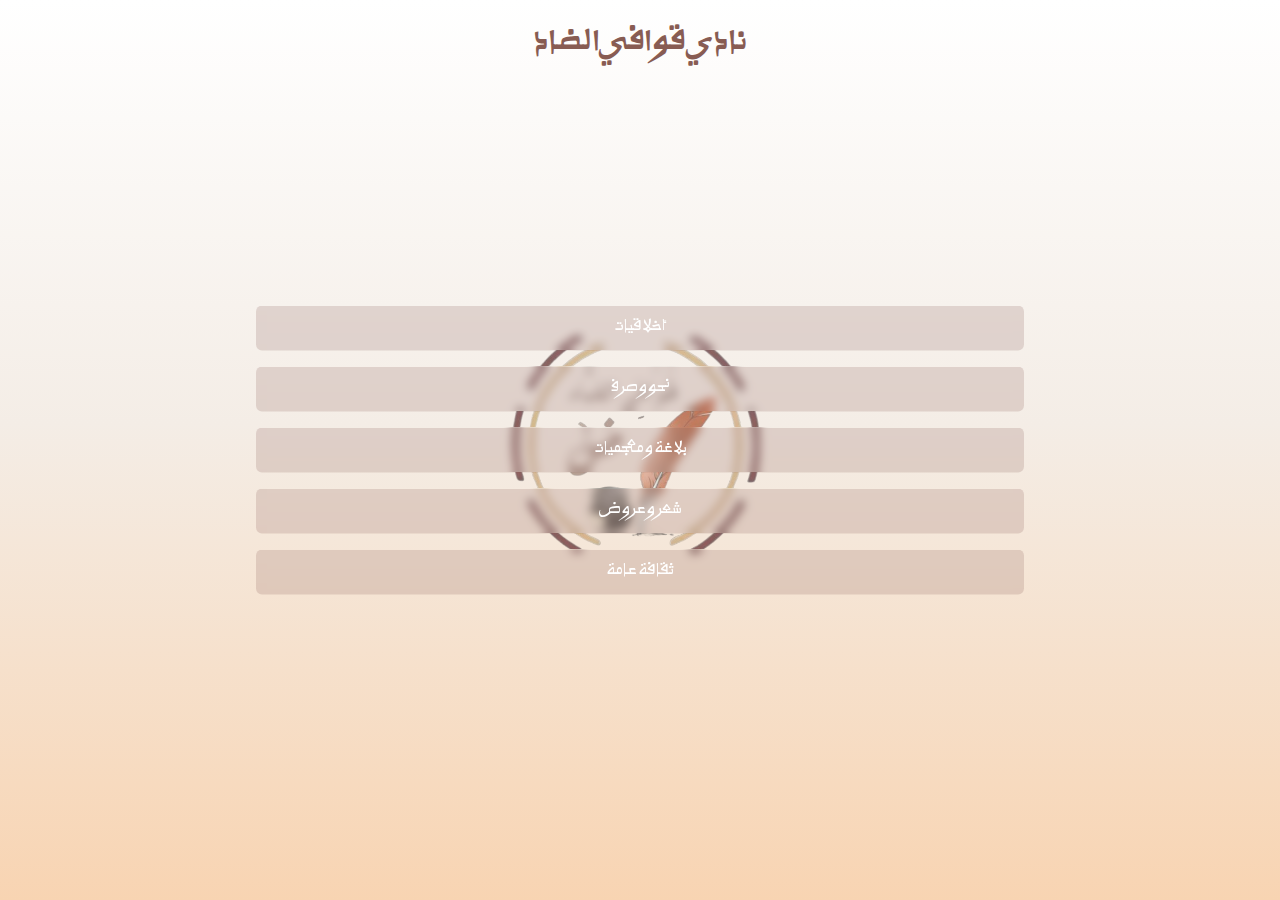
<file: index.html>
<!DOCTYPE html>
<html lang="en">
  <head>
    <meta charset="UTF-8" />
    <meta name="viewport" content="width=device-width, initial-scale=1.0" />
    <meta name="theme-color" content="#885c53" />
    <meta name="viewport" content="width=device-width, initial-scale=1.0" />
    <link rel="icon" type="image/x-icon" href="icon.ico" />
    <link rel="manifest" href="manifest.json" />
    <link rel="preconnect" href="https://fonts.googleapis.com" />
    <link rel="preconnect" href="https://fonts.gstatic.com" crossorigin />
    <link
      href="https://fonts.googleapis.com/css2?family=Ruwudu:wght@400;700&display=swap"
      rel="stylesheet"
    />
    <link rel="stylesheet" href="styles.css" />
    <title>نادي قوافي الضاد</title>
  </head>
  <body>
    <h1>نادي قوافي الضاد</h1>
    <img src="cc.png" alt="logo" width="80%" />
    <div class="buttons">
      <a href="./table0.html">أخلاقيات</a>
      <a href="./table1.html">نحو وصرف</a
      ><a href="./table2.html">بلاغة ومعجميات</a
      ><a href="./table3.html">شعر وعروض</a>
      <a href="./table4.html">ثقافة عامة</a>
    </div>
  </body>
</html>
</file>
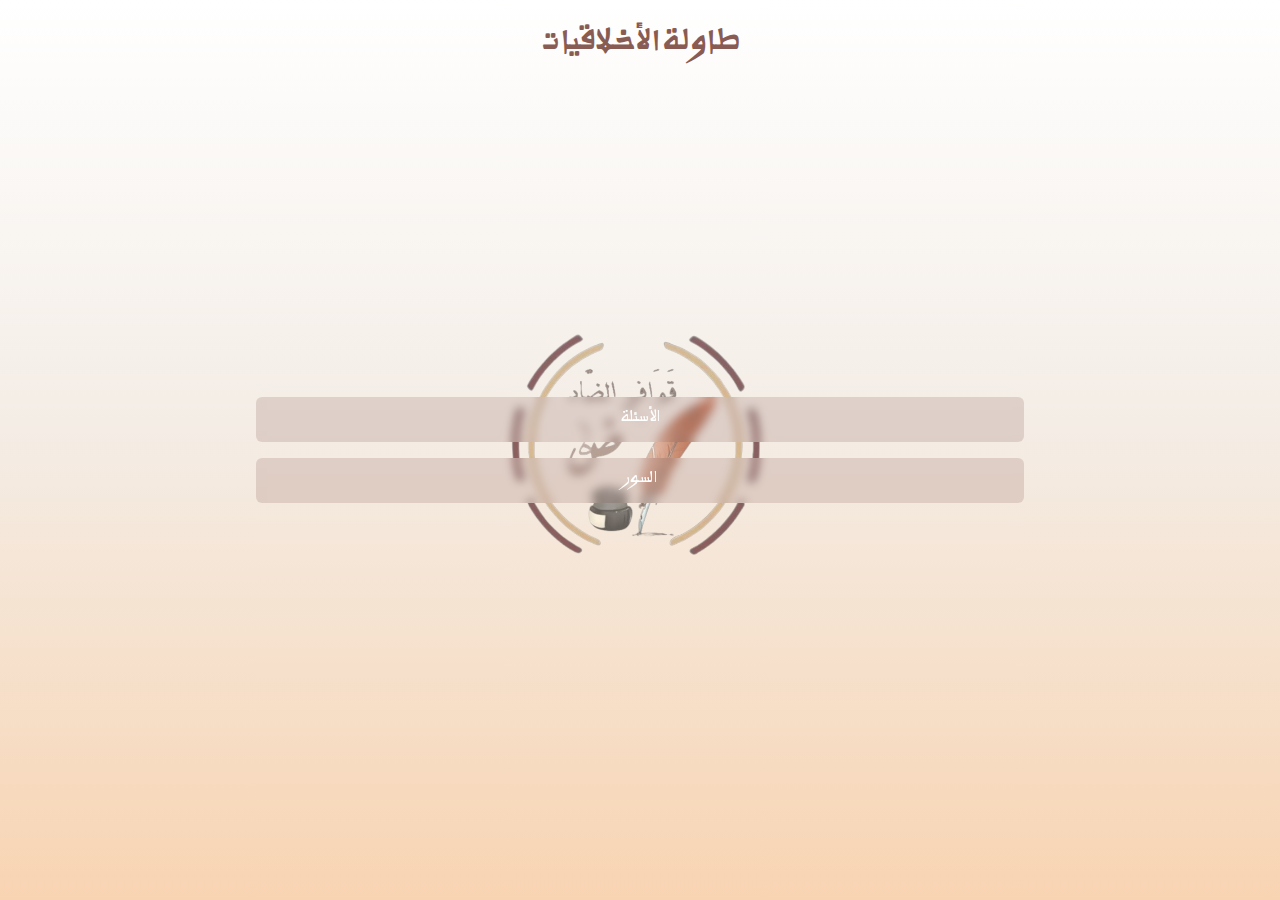
<file: table0.html>
<!DOCTYPE html>
<html lang="en">
  <head>
    <meta charset="UTF-8" />
    <meta name="viewport" content="width=device-width, initial-scale=1.0" />
    <meta name="theme-color" content="#885c53" />
    <meta name="viewport" content="width=device-width, initial-scale=1.0" />
    <link rel="icon" type="image/x-icon" href="icon.ico" />
    <link rel="manifest" href="manifest.json" />
    <link rel="preconnect" href="https://fonts.googleapis.com" />
    <link rel="preconnect" href="https://fonts.gstatic.com" crossorigin />
    <link
      href="https://fonts.googleapis.com/css2?family=Ruwudu:wght@400;700&display=swap"
      rel="stylesheet"
    />
    <link rel="stylesheet" href="styles.css" />
    <title>نادي قوافي الضاد</title>
  </head>
  <body>
    <h1>طاولة الأخلاقيات</h1>
    <img src="cc.png" alt="logo" width="100%" />
    <div class="buttons">
      <button id="random-number">الأسئلة</button>
      <button id="random-surah">السور</button>
    </div>
    <script src="script.js"></script>
  </body>
</html>
</file>
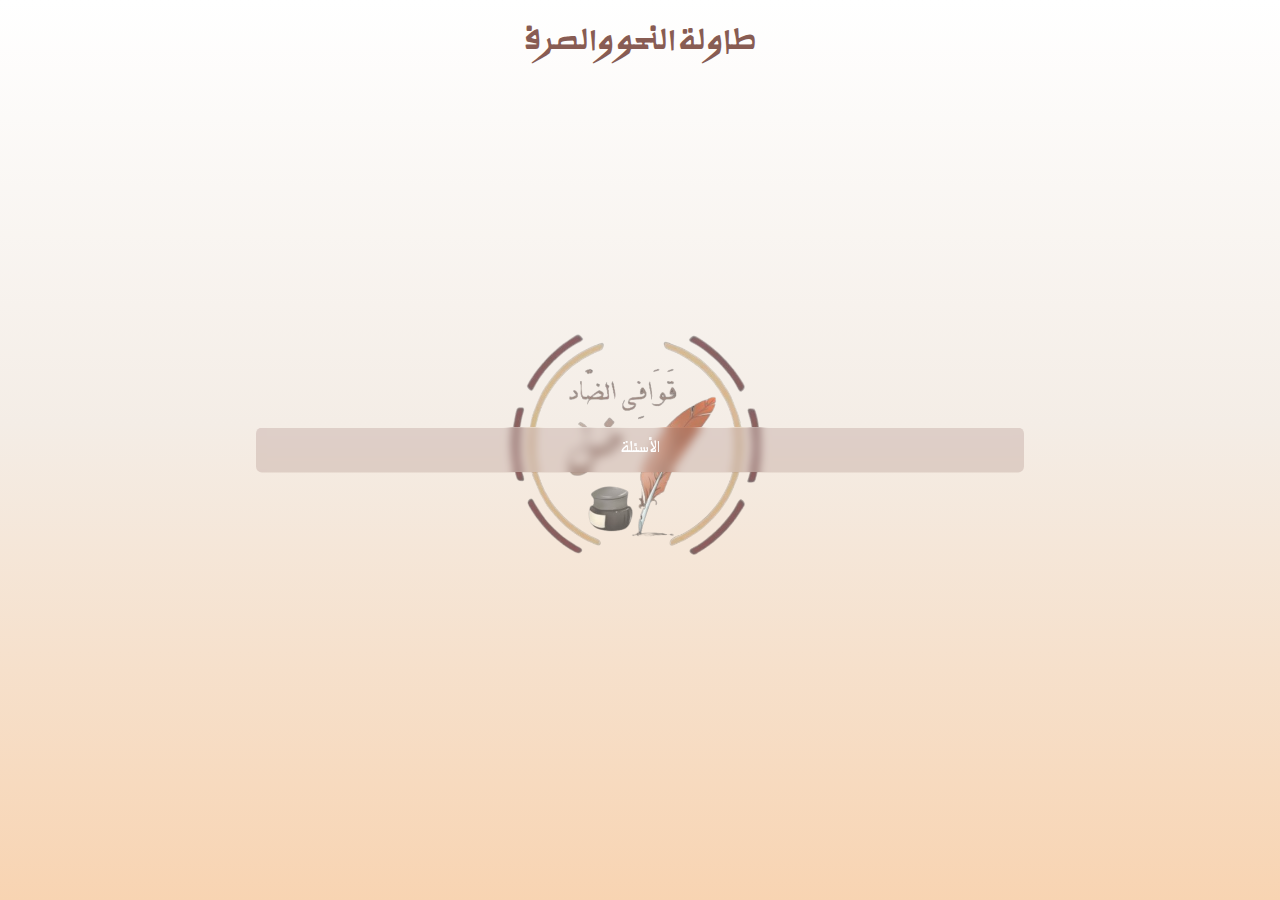
<file: table1.html>
<!DOCTYPE html>
<html lang="en">
  <head>
    <meta charset="UTF-8" />
    <meta name="viewport" content="width=device-width, initial-scale=1.0" />
    <meta name="theme-color" content="#885c53" />
    <meta name="viewport" content="width=device-width, initial-scale=1.0" />
    <link rel="icon" type="image/x-icon" href="icon.ico" />
    <link rel="manifest" href="manifest.json" />
    <link rel="preconnect" href="https://fonts.googleapis.com" />
    <link rel="preconnect" href="https://fonts.gstatic.com" crossorigin />
    <link
      href="https://fonts.googleapis.com/css2?family=Ruwudu:wght@400;700&display=swap"
      rel="stylesheet"
    />
    <link rel="stylesheet" href="styles.css" />
    <title>نادي قوافي الضاد</title>
  </head>
  <body>
    <h1>طاولة النحو والصرف</h1>
    <img src="cc.png" alt="logo" width="100%" />
    <div class="buttons">
      <button id="random-number">الأسئلة</button>
    </div>
    <script src="script1.js"></script>
  </body>
</html>
</file>
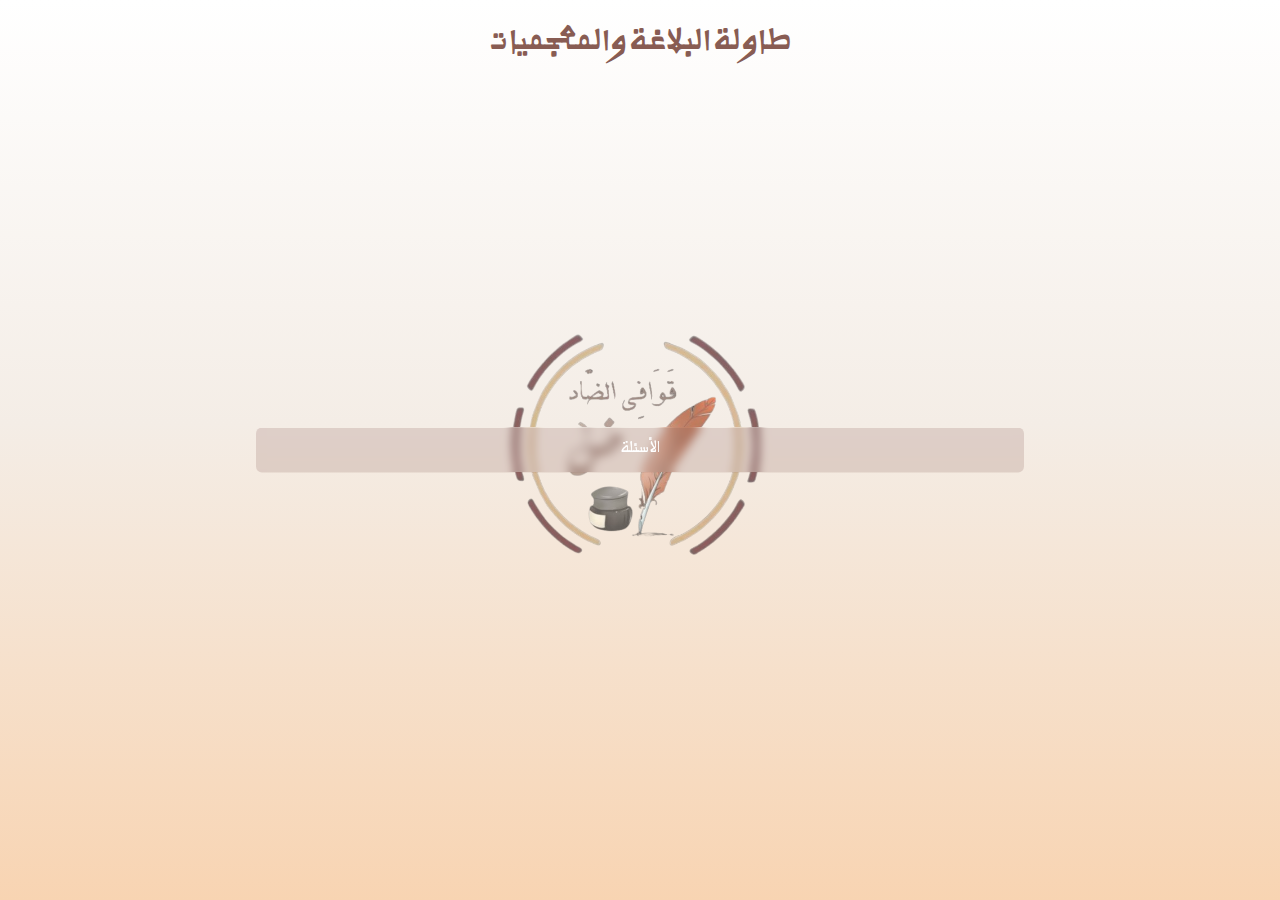
<file: table2.html>
<!DOCTYPE html>
<html lang="en">
  <head>
    <meta charset="UTF-8" />
    <meta name="viewport" content="width=device-width, initial-scale=1.0" />
    <meta name="theme-color" content="#885c53" />
    <meta name="viewport" content="width=device-width, initial-scale=1.0" />
    <link rel="icon" type="image/x-icon" href="icon.ico" />
    <link rel="manifest" href="manifest.json" />
    <link rel="preconnect" href="https://fonts.googleapis.com" />
    <link rel="preconnect" href="https://fonts.gstatic.com" crossorigin />
    <link
      href="https://fonts.googleapis.com/css2?family=Ruwudu:wght@400;700&display=swap"
      rel="stylesheet"
    />
    <link rel="stylesheet" href="styles.css" />
    <title>نادي قوافي الضاد</title>
  </head>
  <body>
    <h1>طاولة البلاغة والمعجميات</h1>
    <img src="cc.png" alt="logo" width="100%" />
    <div class="buttons">
      <button id="random-number">الأسئلة</button>
    </div>
    <script src="script2.js"></script>
  </body>
</html>
</file>
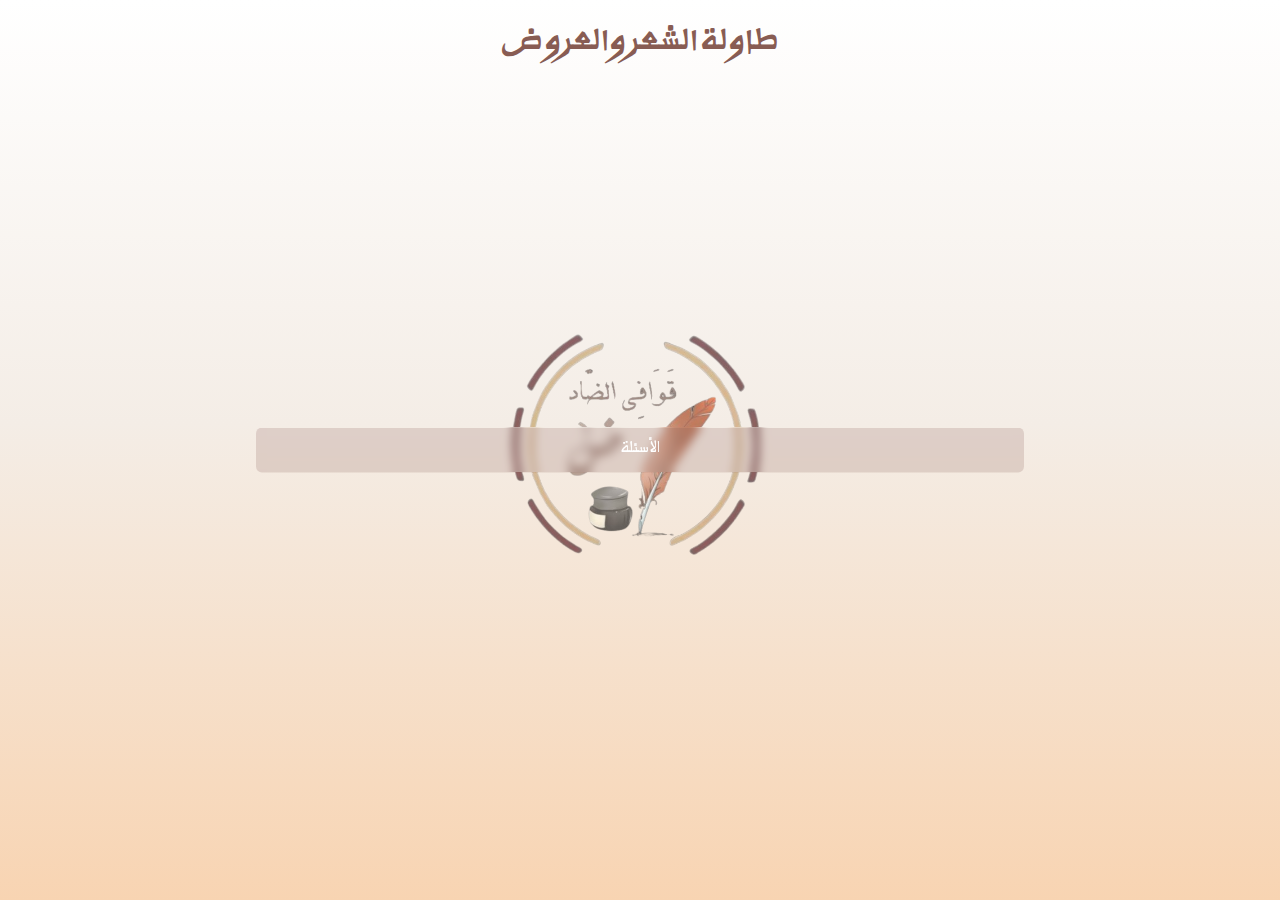
<file: table3.html>
<!DOCTYPE html>
<html lang="en">
  <head>
    <meta charset="UTF-8" />
    <meta name="viewport" content="width=device-width, initial-scale=1.0" />
    <meta name="theme-color" content="#885c53" />
    <meta name="viewport" content="width=device-width, initial-scale=1.0" />
    <link rel="icon" type="image/x-icon" href="icon.ico" />
    <link rel="manifest" href="manifest.json" />
    <link rel="preconnect" href="https://fonts.googleapis.com" />
    <link rel="preconnect" href="https://fonts.gstatic.com" crossorigin />
    <link
      href="https://fonts.googleapis.com/css2?family=Ruwudu:wght@400;700&display=swap"
      rel="stylesheet"
    />
    <link rel="stylesheet" href="styles.css" />
    <title>نادي قوافي الضاد</title>
  </head>
  <body>
    <h1>طاولة الشعر والعروض</h1>
    <img src="cc.png" alt="logo" width="100%" />
    <div class="buttons">
      <button id="random-number">الأسئلة</button>
    </div>
    <script src="script3.js"></script>
  </body>
</html>
</file>
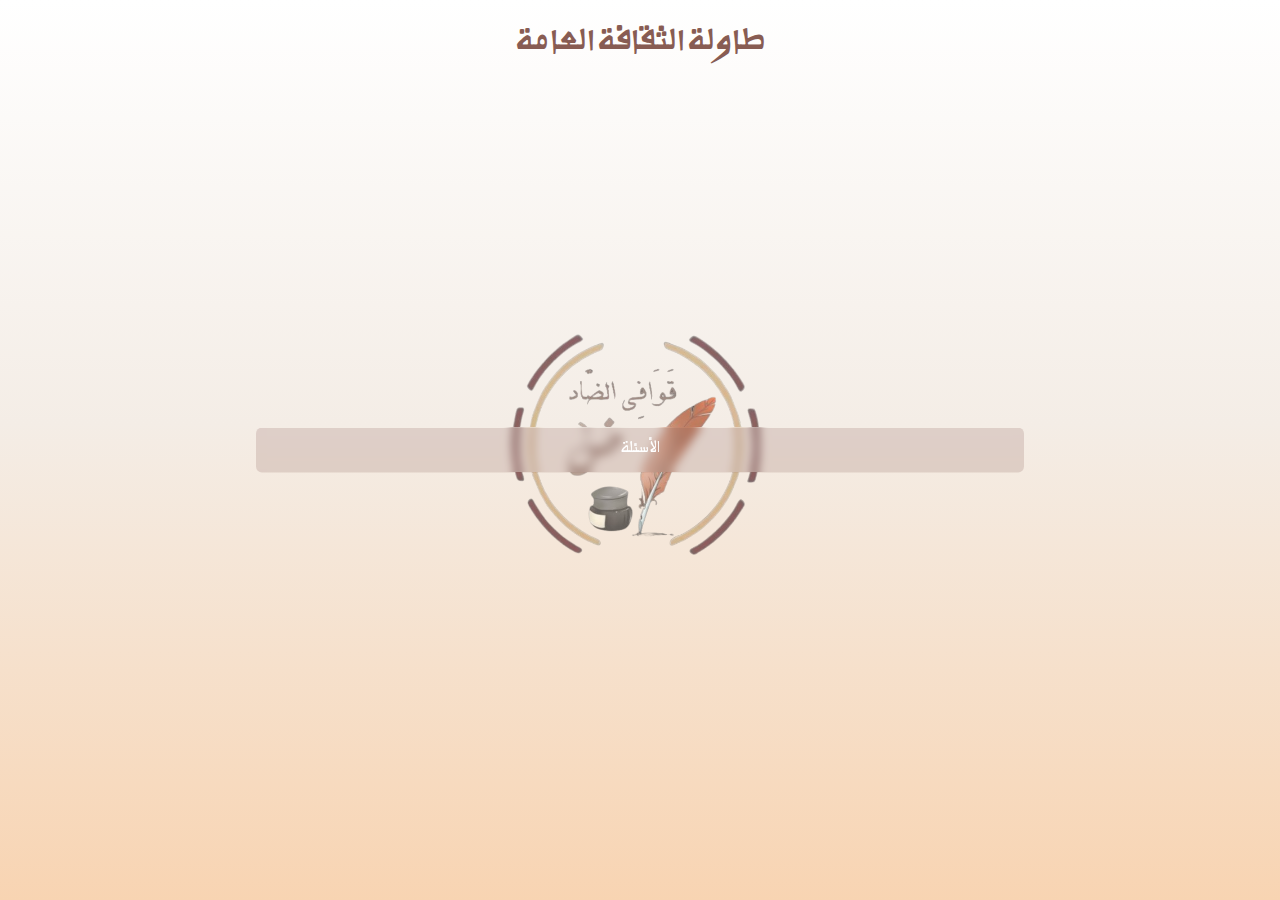
<file: table4.html>
<!DOCTYPE html>
<html lang="en">
  <head>
    <meta charset="UTF-8" />
    <meta name="viewport" content="width=device-width, initial-scale=1.0" />
    <meta name="theme-color" content="#885c53" />
    <meta name="viewport" content="width=device-width, initial-scale=1.0" />
    <link rel="icon" type="image/x-icon" href="icon.ico" />
    <link rel="manifest" href="manifest.json" />
    <link rel="preconnect" href="https://fonts.googleapis.com" />
    <link rel="preconnect" href="https://fonts.gstatic.com" crossorigin />
    <link
      href="https://fonts.googleapis.com/css2?family=Ruwudu:wght@400;700&display=swap"
      rel="stylesheet"
    />
    <link rel="stylesheet" href="styles.css" />
    <title>نادي قوافي الضاد</title>
  </head>
  <body>
    <h1>طاولة الثقافة العامة</h1>
    <img src="cc.png" alt="logo" width="100%" />
    <div class="buttons">
      <button id="random-number">الأسئلة</button>
    </div>
    <script src="script4.js"></script>
  </body>
</html>
</file>
<file: styles.css>
* {
  font-family: "Ruwudu", sans-serif;
}

html {
  background-image: linear-gradient(
    to bottom,
    hsl(0, 0%, 100%) 0%,
    #f4ede6 47%,
    #f8d4b2 100%
  );
  background-repeat: no-repeat;

  /* Set the background size to cover the entire element */
  background-size: cover;
  height: 100%;
}

h1 {
  color: #885c53;
  text-align: center;
}
button {
  background-color: #885c5333;
  backdrop-filter: blur(5px);
  border: none;
  outline: none;
  border-radius: 6px;
  padding: 8px;
  font-size: large;
  color: white;
  cursor: pointer;
  -webkit-border-radius: 6px;
  -moz-border-radius: 6px;
  -ms-border-radius: 6px;
  -o-border-radius: 6px;
}
a {
  background-color: #885c5333;
  backdrop-filter: blur(5px);
  border: none;
  outline: none;
  border-radius: 6px;
  text-decoration: none;
  text-align: center;
  padding: 8px;
  font-size: large;
  color: white;
  cursor: pointer;
  -webkit-border-radius: 6px;
  -moz-border-radius: 6px;
  -ms-border-radius: 6px;
  -o-border-radius: 6px;
}

img {
  position: absolute;
  top: 50%;
  left: 50%;
  transform: translate(-50%, -50%);
  width: 100%;
  max-width: 299px;
  opacity: 0.6;
}

.buttons {
  position: absolute;
  width: 60%;
  display: flex;
  flex-direction: column;
  gap: 1rem;
  justify-content: center;
  top: 50%;
  left: 50%;
  transform: translate(-50%, -50%);
}

.hide {
  transition: all 0.5s ease-in;
  opacity: 0;
  -webkit-transition: all 0.5s ease-in;
  -moz-transition: all 0.5s ease-in;
  -ms-transition: all 0.5s ease-in;
  -o-transition: all 0.5s ease-in;
}

.random-number-popup,
.random-surah-popup {
  animation: fadeIn 0.5s ease-out;
  position: absolute;
  background: #885c53;
  border-radius: 16px;
  z-index: 100;
  width: 90%;
  top: 50%;
  left: 50%;
  padding: 0 4px 4px;
  transform: translate(-50%, -50%);
  -webkit-transform: translate(-50%, -50%);
  -moz-transform: translate(-50%, -50%);
  -ms-transform: translate(-50%, -50%);
  -o-transform: translate(-50%, -50%);
  -webkit-border-radius: 16px;
  -moz-border-radius: 16px;
  -ms-border-radius: 16px;
  -o-border-radius: 16px;
}

.container {
  position: relative;
  color: white;
  text-align: center;
  width: 100%;
  height: 100%;
}

.number {
  font-weight: 700;
  font-size: 20px;
}

#close-random-number,
#close-random-surah {
  cursor: pointer;
}
#close:before,
#close:after {
  content: "";
  position: absolute;
  top: -10%;
  right: 16px;
  width: 4px;
  height: 24px;
  border-radius: 10px;
  background-color: white;
  -webkit-border-radius: 10px;
  -moz-border-radius: 10px;
  -ms-border-radius: 10px;
  -o-border-radius: 10px;
}

#close:before {
  transform: rotate(45deg);
}

#close:after {
  transform: rotate(-45deg);
}

@keyframes fadeIn {
  from {
    opacity: 0;
  }
  to {
    opacity: 1;
  }
}

.random-q-popup {
  display: flex;
  gap: 8px;
  flex-direction: column;
}
#answer {
  display: block;
  width: 100%;
  padding: 8px;
  border-radius: 12px;
  background-color: #63433c;
  -webkit-border-radius: 12px;
  -moz-border-radius: 12px;
  -ms-border-radius: 12px;
  -o-border-radius: 12px;
}
</file>
